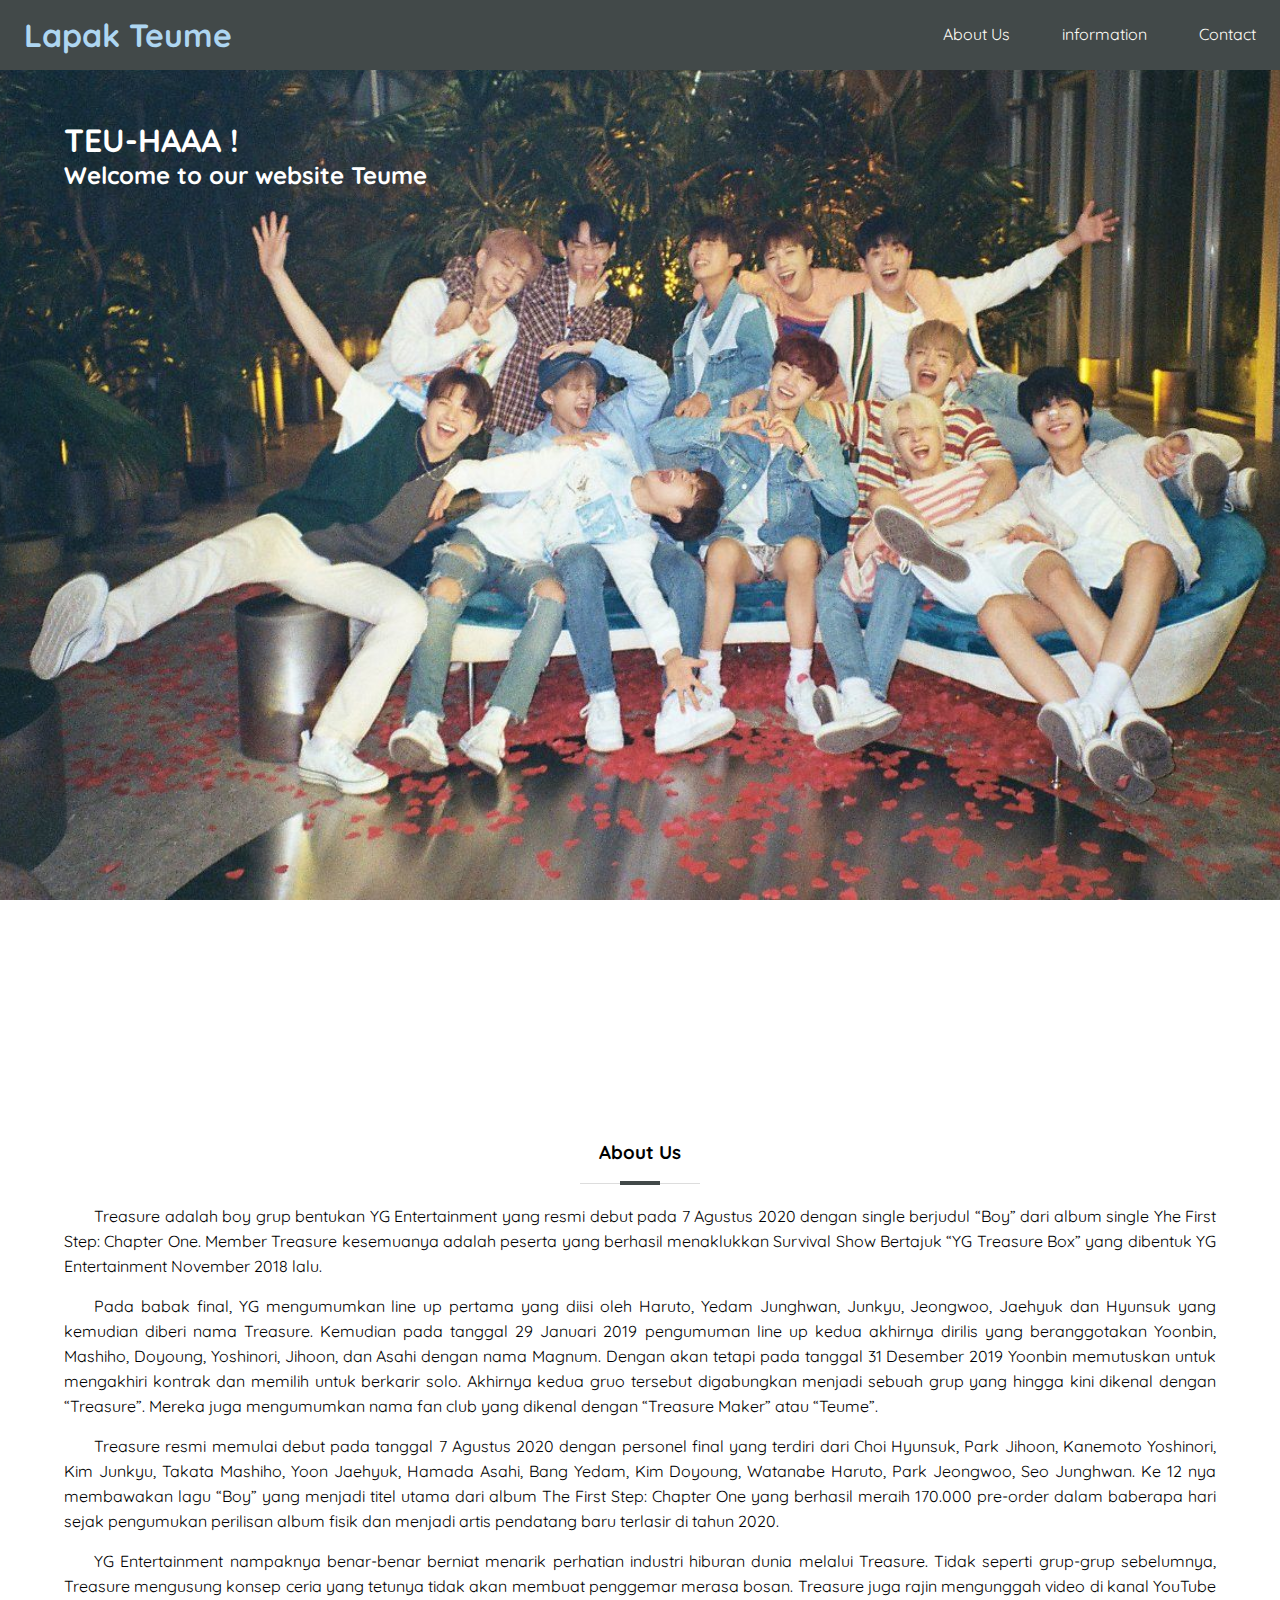
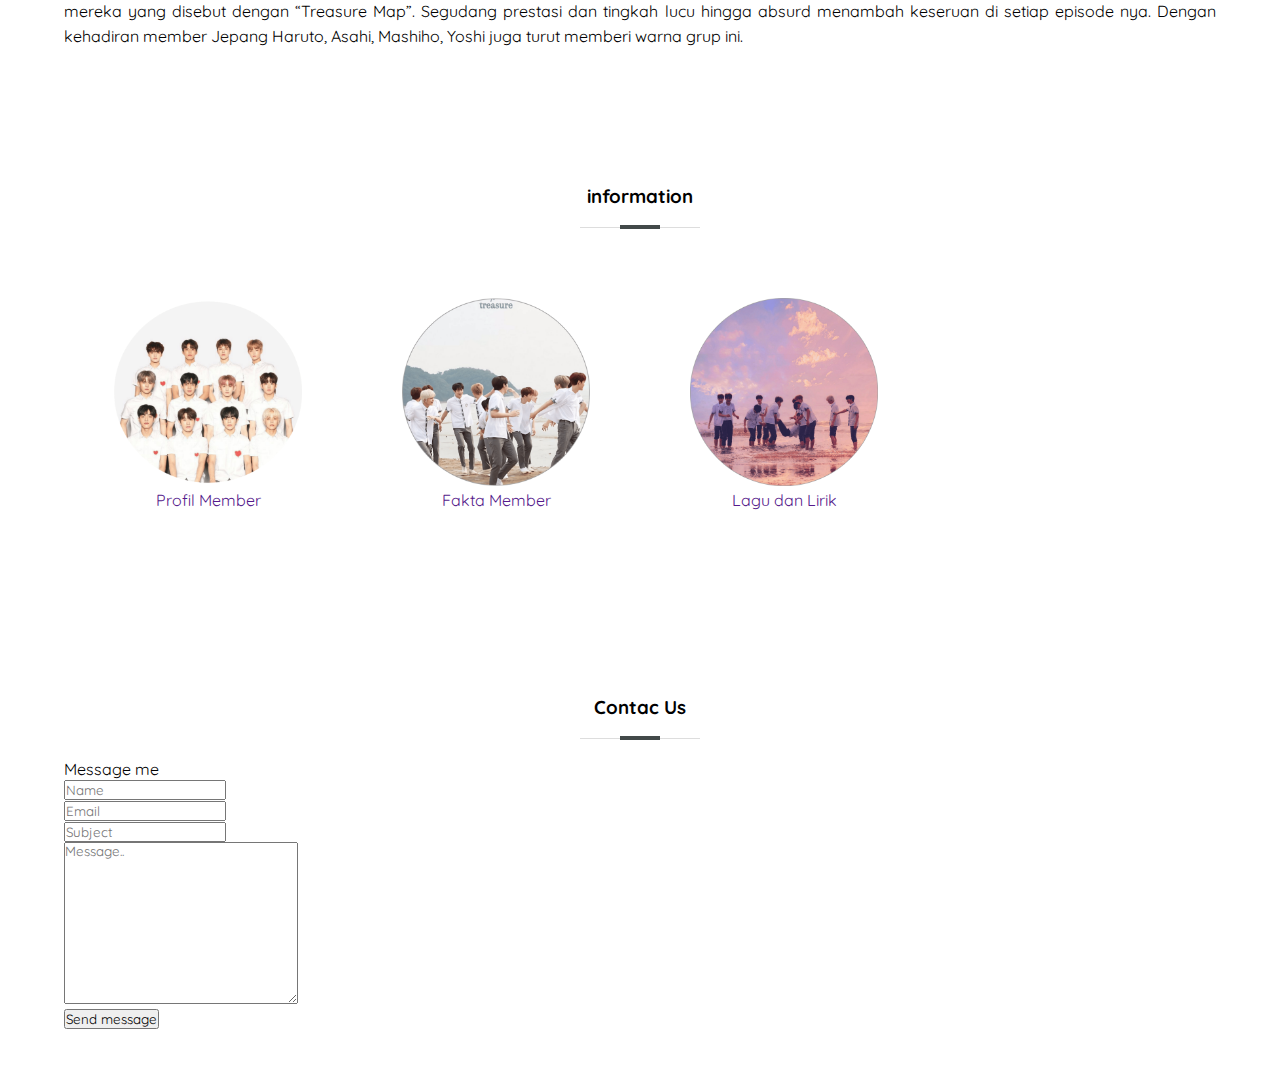
<file: index.html>
<!DOCTYPE html>
<html lang="en">
<head>
    <meta charset="UTF-8">
    <meta http-equiv="X-UA-Compatible" content="IE=edge">
    <meta name="viewport" content="width=device-width, initial-scale=1.0">
    <title>Lapak Teume</title>
    <link rel="stylesheet" href="webku.css">
    <link href="https://fonts.googleapis.com/css2?family=Quicksand&display=swap" rel="stylesheet">
</head>
<body>
    <header>
        <div class="container"></div>
            <h1><a href="">Lapak Teume</a></h1>
            <ul>
                <li><a href="#aboutUs" class="menu-btn">About Us</a></li>
                <li><a href="#info" class="menu-btn">information</a></li>
                <li><a href="#kontak" class="menu-btn">Contact</a></li>
            </ul>
        </div>
    </header>

    <section class="banner">
        <div class="container">
            <h1>TEU-HAAA !</h1>
            <h2>Welcome to our website <span>Teume</span></h2>
        </div>
    </section>

    <section id="about">
        <div class="container">
            <h3>About Us</h3>
            <p>Treasure adalah boy grup bentukan YG Entertainment yang resmi debut pada 7 Agustus 2020 dengan single berjudul “Boy” dari album single Yhe First Step: Chapter One. Member Treasure kesemuanya adalah peserta yang berhasil menaklukkan Survival Show Bertajuk “YG Treasure Box” yang dibentuk YG Entertainment November 2018 lalu.</p>
            <p>Pada babak final, YG mengumumkan line up pertama yang diisi oleh Haruto, Yedam Junghwan, Junkyu, Jeongwoo, Jaehyuk dan Hyunsuk yang kemudian diberi nama Treasure. Kemudian pada tanggal 29 Januari 2019 pengumuman line up kedua akhirnya dirilis yang beranggotakan Yoonbin, Mashiho, Doyoung, Yoshinori, Jihoon, dan Asahi dengan nama Magnum. Dengan akan tetapi pada tanggal 31 Desember 2019 Yoonbin memutuskan untuk mengakhiri kontrak dan memilih untuk berkarir solo. Akhirnya kedua gruo tersebut digabungkan menjadi sebuah grup yang hingga kini dikenal dengan “Treasure”. Mereka juga mengumumkan nama fan club yang dikenal dengan “Treasure Maker” atau “Teume”. </p>
            <p>Treasure resmi memulai debut pada tanggal 7 Agustus 2020 dengan personel final yang terdiri dari Choi Hyunsuk, Park Jihoon, Kanemoto Yoshinori, Kim Junkyu, Takata Mashiho, Yoon Jaehyuk, Hamada Asahi, Bang Yedam, Kim Doyoung, Watanabe Haruto, Park Jeongwoo, Seo Junghwan. Ke 12 nya membawakan lagu “Boy” yang menjadi titel utama dari album The First Step: Chapter One yang berhasil meraih 170.000 pre-order dalam baberapa hari sejak pengumukan perilisan album fisik dan menjadi artis pendatang baru terlasir di tahun 2020. </p>
            <p>YG Entertainment nampaknya benar-benar berniat menarik perhatian industri hiburan dunia melalui Treasure. Tidak seperti grup-grup sebelumnya, Treasure mengusung konsep ceria yang tetunya tidak akan membuat penggemar merasa bosan. Treasure juga rajin mengunggah video di kanal YouTube mereka yang disebut dengan “Treasure Map”. Segudang prestasi dan tingkah lucu hingga absurd menambah keseruan di setiap episode nya. Dengan kehadiran member Jepang Haruto, Asahi, Mashiho, Yoshi juga turut memberi warna grup ini.</p>
        </div>
    </section>

    <section id="portofolio">
        <div class="container">
            <h3>information</h3>
            <div class="col-3">
                <a href="">
                    <img src="images/b (7).png">
                    <span>Profil Member</span>
                </a>
            </div>
            <div class="col-3">
                <a href="">
                    <img src="images/b (5).png">
                    <span>Fakta Member</span>
                </a>
            </div>
            <div class="col-3">
                <a href="">
                    <img src="images/b (1).png">
                    <span>Lagu dan Lirik</span>
                </a>
            </div>
        </div>
    </section>

    <section id="contact">
        <div class="container">
            <h3>Contac Us</h3>
            <div class="column right">
                <div class="text">Message me</div>
                <form action="#">
                    <div class="fields">
                        <div class="field name">
                            <input type="text" placeholder="Name" required>
                        </div>
                        <div class="field email">
                            <input type="email" placeholder="Email" required>
                        </div>
                    </div>
                    <div class="field">
                        <input type="text" placeholder="Subject" required>
                    </div>
                    <div class="field textarea">
                        <textarea cols="30" rows="10" placeholder="Message.." required></textarea>
                    </div>
                    <div class="button-area">
                        <button type="submit">Send message</button>
                    </div>
                </form>
            </div>
        </div>
    </section>

</body>
</html>
</file>
<file: webku.css>
* {
    padding: 0;
    margin: 0;
    font-family: 'Quicksand', sans-serif;
}

header {
    height: 70px;
    background-color: #424949;
}

header h1 {
    display: inline-block;
    float: left;
    padding: 15px 24px;
}

header h1 a {
    color: #AED6F1;
}

header ul {
    float: right;
}

header ul li {
    padding: 24px;
    display: inline-block;
}

header ul li a {
    color: #FFFDF7;
}

a {
    text-decoration: none;
}

.container {
    width: 90%;
    margin:0 auto;
}

.container::after {
    content: '';
    display: block;
    clear: both;
}

.banner {
    display: flex;
    background: url("images/ab.jpg") no-repeat center;
    height: 100vh;
    color: black;
    min-height: 500px;
    background-size: cover;
    background-attachment: fixed;
}

section {
    padding: 50px 0;
}

.banner h1,
.banner h2 {
    color: white;
}

section h3 {
    padding-bottom: 20px;
    text-align: center;
    margin: 20px;
    position: relative;
}

section h3::before {
    content: '';
    display: block;
    position: absolute;
    bottom: 0;
    width: 120px;
    height: 1px;
    background-color: #ddd;
    left: calc(50% - 60px);
}

section h3::after {
    content: '';
    display: block;
    position: absolute;
    bottom: -1px;
    width: 40px;
    height: 4px;
    background-color: #424949;
    left: calc(50% - 20px);
}

#about p {
    text-align: justify;
    text-indent: 30px;
    line-height: 25px;
    margin-bottom: 15px;
}

.col-3 {
    width: 25%;
    box-sizing: border-box;
    padding: 50px;
    float: left;
    text-align: center;
    margin-bottom: 15px;
}

.col-3 img {
    width: 100%;
}

.col-3 a:hover img {
    transform: scale(1.2);
}

.contact .right form .fields {
    flex-direction: column;
}

.contact .right form .name,
.contact .right form .email {
    margin: 0;
}

.right form .error-box {
    width: 150px;
}
</file>
